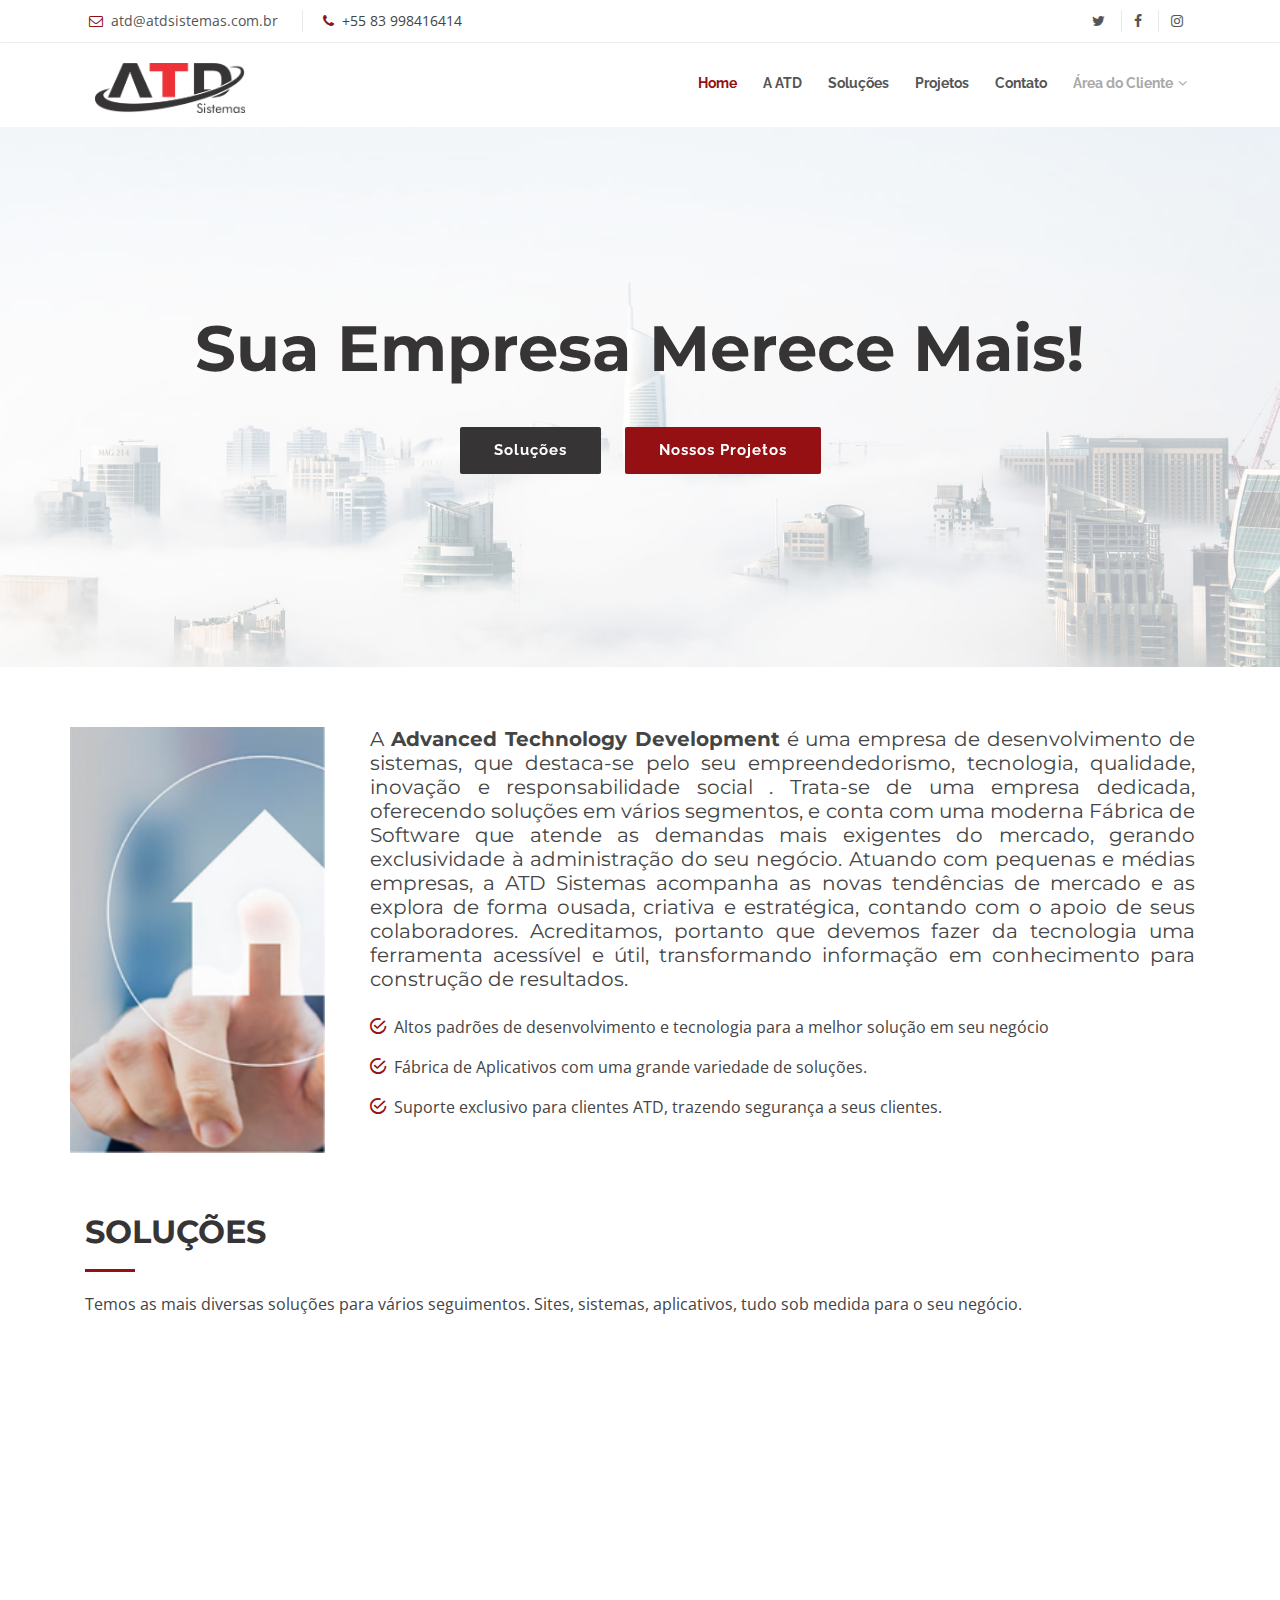
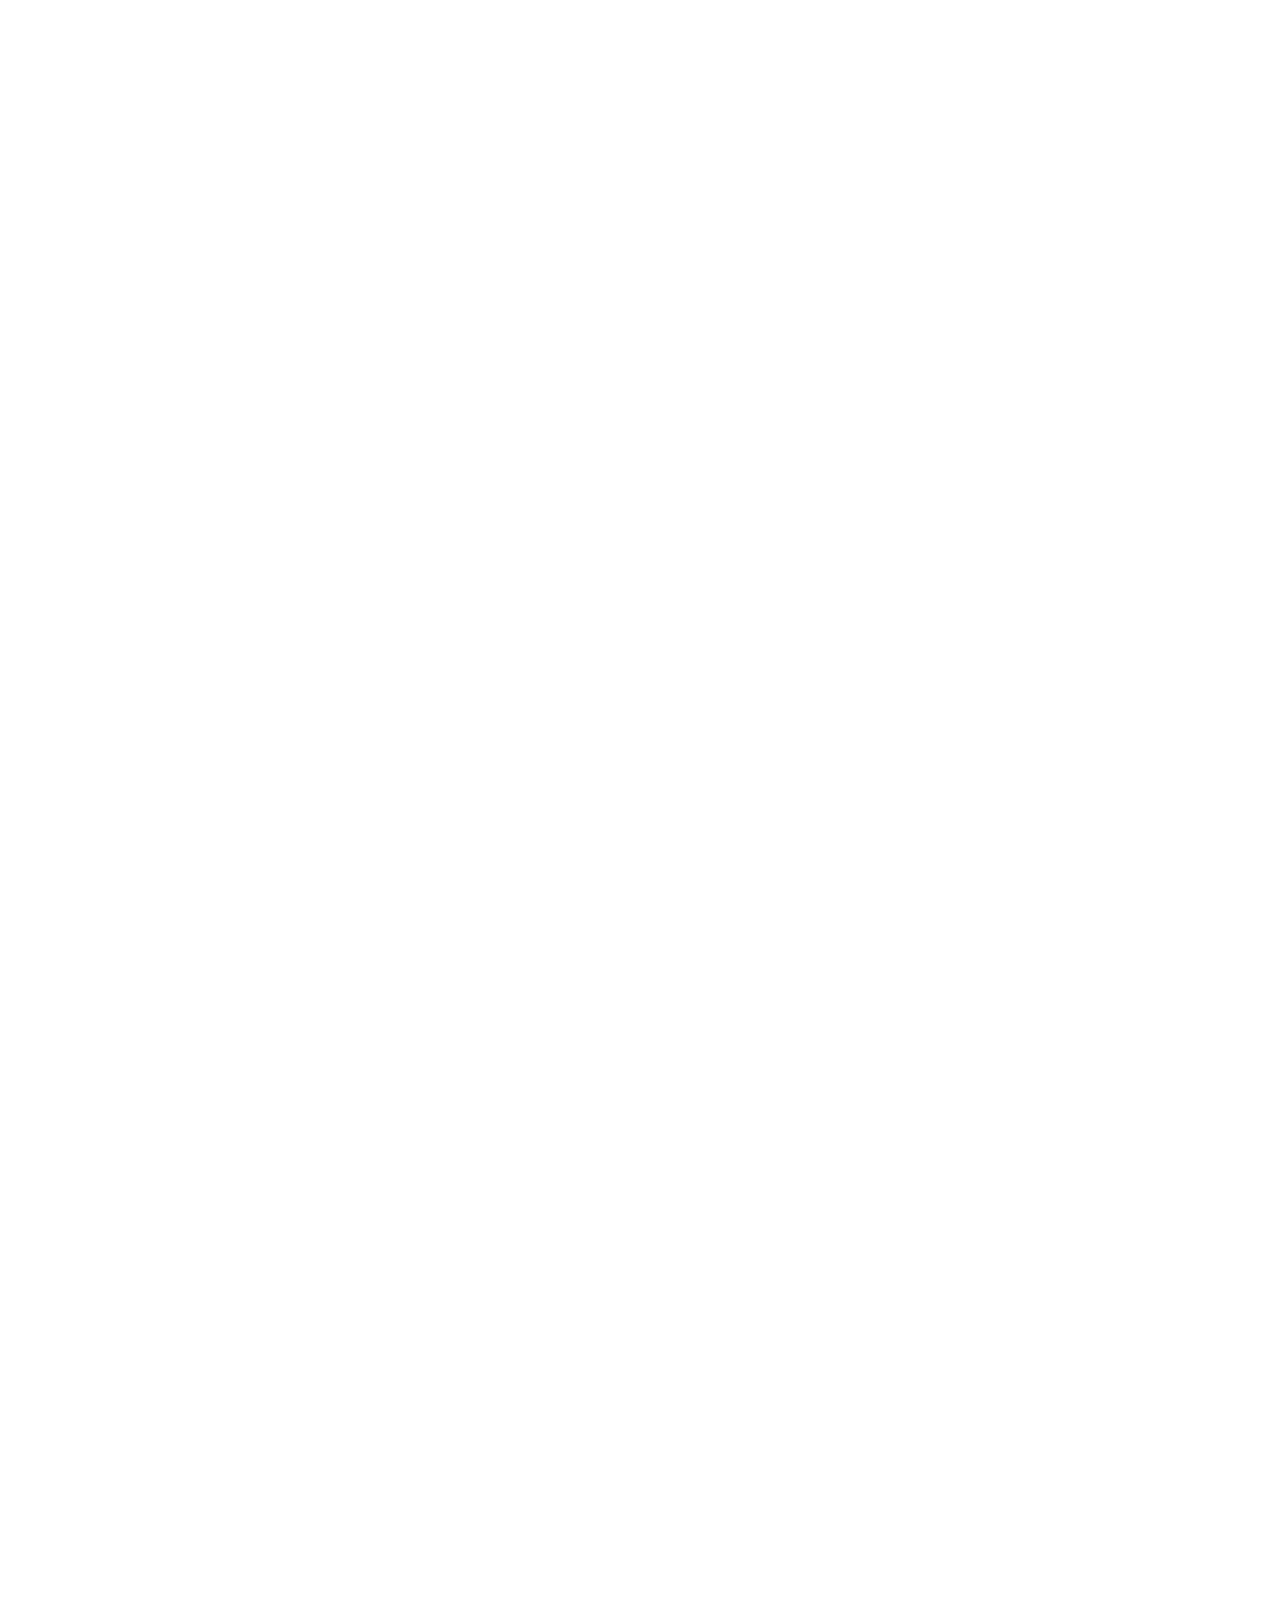
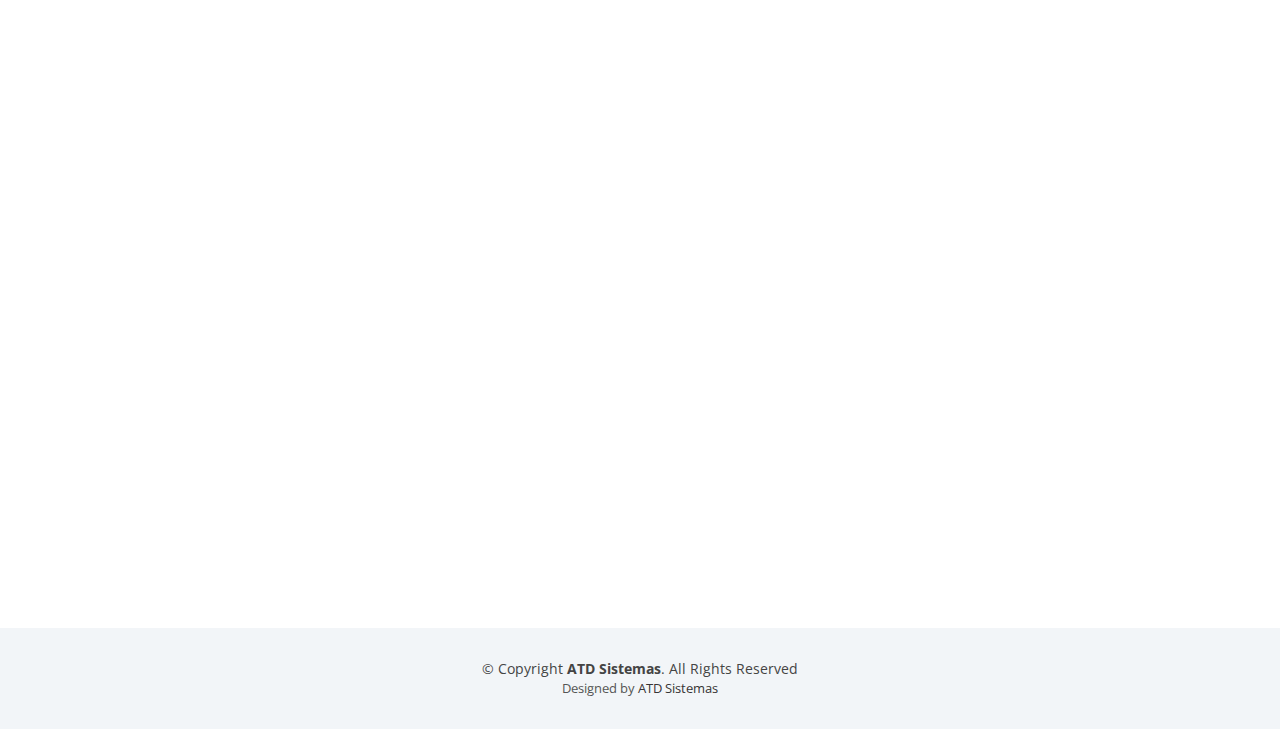
<file: index.html>
<!DOCTYPE html>
<html lang="pt">
<head>
  <meta charset="utf-8">
  <title>ATD Sistemas</title>
  <meta content="width=device-width, initial-scale=1.0" name="viewport">
  <meta content="" name="keywords">
  <meta content="" name="description">

  <!-- Favicons -->
  <link href="img/favicon.png" rel="icon">
  <link href="img/apple-touch-icon.png" rel="apple-touch-icon">

  <!-- Google Fonts -->
  <link href="https://fonts.googleapis.com/css?family=Open+Sans:300,300i,400,400i,700,700i|Raleway:300,400,500,700,800|Montserrat:300,400,700" rel="stylesheet">

  <!-- Bootstrap CSS File -->
  <link href="lib/bootstrap/css/bootstrap.min.css" rel="stylesheet">

  <!-- Libraries CSS Files -->
  <link href="lib/font-awesome/css/font-awesome.min.css" rel="stylesheet">
  <link href="lib/animate/animate.min.css" rel="stylesheet">
  <link href="lib/ionicons/css/ionicons.min.css" rel="stylesheet">
  <link href="lib/owlcarousel/assets/owl.carousel.min.css" rel="stylesheet">
  <link href="lib/magnific-popup/magnific-popup.css" rel="stylesheet">
  <link href="lib/ionicons/css/ionicons.min.css" rel="stylesheet">

  <!-- Main Stylesheet File -->
  <link href="css/style.css" rel="stylesheet">

  <!-- =======================================================
    Theme Name: Reveal
    Theme URL: https://bootstrapmade.com/reveal-bootstrap-corporate-template/
    Author: BootstrapMade.com
    License: https://bootstrapmade.com/license/
  ======================================================= -->
</head>

<body id="body">
<!-- Piwik -->
<script type="text/javascript">
  var _paq = _paq || [];
  _paq.push(['trackPageView']);
  _paq.push(['enableLinkTracking']);
  (function() {
    var u="http://cluster-piwik.locaweb.com.br/";
    _paq.push(['setTrackerUrl', u+'piwik.php']);
    _paq.push(['setSiteId', 25045]);
    var d=document, g=d.createElement('script'), s=d.getElementsByTagName('script')[0];
    g.type='text/javascript'; g.async=true; g.defer=true; g.src=u+'piwik.js'; s.parentNode.insertBefore(g,s);
  })();
</script>
<!-- End Piwik Code -->

  <!--==========================
    Top Bar
  ============================-->
  <section id="topbar" class="d-none d-lg-block">
    <div class="container clearfix">
      <div class="contact-info float-left">
        <i class="fa fa-envelope-o"></i> <a href="mailto:contact@example.com">atd@atdsistemas.com.br</a>
        <i class="fa fa-phone"></i> +55 83 998416414
      </div>
      <div class="social-links float-right">
        <a href="https://www.twitter.com/atdsistemas" target="_blank" class="twitter"><i class="fa fa-twitter"></i></a>
        <a href="https://www.facebook.com/atdsistemas" target="_blank" class="facebook"><i class="fa fa-facebook"></i></a>
        <a href="https://www.instagram.com/atdsistemas" target="_blank" class="instagram"><i class="fa fa-instagram"></i></a>
      </div>
    </div>
  </section>

  <!--==========================
    Header
  ============================-->
  <header id="header">
    <div class="container">

      <div id="logo" class="pull-left">
        <img src="img/atdb.png" height="50px" style="margin-left: 10px">
        <!--<h1 style="display: inline"><a href="#body" class="scrollto"><strong style="font-size: 25px">&nbsp;Sistemas</strong></a></h1>-->
        <!-- Uncomment below if you prefer to use an image logo -->
        <!-- <a href="#body"><img src="img/logo.png" alt="" title="" /></a>-->
      </div>

      <nav id="nav-menu-container">
        <ul class="nav-menu">
          <li class="menu-active"><a href="#body">Home</a></li>
          <li><a href="#about">A ATD</a></li>
          <li><a href="#services">Soluções</a></li>
          <li><a href="#portfolio">Projetos</a></li>
          <li><a href="#contact">Contato</a></li>
          <li class="menu-has-children"><a style="color: darkgray">Área do Cliente</a>
            <ul>
              <li><a href="#">Atendimento/Suporte</a></li>
              <li><a href="#">Área Central</a></li>
              <li style="margin-left: 5px">Acesso do Cliente</li>
              <div class="form" style="margin: 10px">
                <form action="" method="post" role="form" class="contactForm">
                  <div class="form-row">
                    <div class="form-group col-md-12">
                      <input  style="padding: 5px" type="text" name="usuario" class="form-control" id="usuario" placeholder="Usuário" data-rule="minlen:4" data-msg="Email Inválido" />
                      <div class="validation"></div>
                    </div>

                    <div class="form-group col-md-12" style="margin-top: 5px">
                      <input style="padding: 5px" type="password" class="form-control" name="senha" id="senha" placeholder="Senha" data-rule="password" data-msg="Senha Inválida" />
                      <div class="validation"></div>
                    </div>
                  </div>
                  <div class="form-group col-md-12" style="margin-top: 5px;" align="right">
                  <button type="submit" class="btn-projects btn-dark" style="padding-left: 15px; padding-right: 15px; margin-right: 5px">Login</button>
                  </div>
                </form>
              </div>

            </ul>
          </li>
        </ul>
      </nav><!-- #nav-menu-container -->
    </div>
  </header><!-- #header -->

  <!--==========================
    Intro Section
  ============================-->
  <section id="intro">

    <div class="intro-content">
      <h2>Sua Empresa Merece Mais!</h2>
      <div>
        <a href="#services" class="btn-get-started scrollto">Soluções</a>
        <a href="#portfolio" class="btn-projects scrollto">Nossos Projetos</a>
      </div>
    </div>

    <div id="intro-carousel" class="owl-carousel" >
      <div class="item" style="background-image: url('img/intro-carousel/1.jpg');"></div>
      <div class="item" style="background-image: url('img/intro-carousel/2.jpg');"></div>
      <div class="item" style="background-image: url('img/intro-carousel/3.jpg');"></div>
      <div class="item" style="background-image: url('img/intro-carousel/4.jpg');"></div>
      <div class="item" style="background-image: url('img/intro-carousel/5.jpg');"></div>
    </div>

  </section><!-- #intro -->

  <main id="main">

    <!--==========================
      About Section
    ============================-->
    <section id="about" class="wow fadeInUp">
      <div class="container">
        <div class="row">
          <div class="col-lg-3 about-img">
            <img src="img/about-img.png" alt="" width="100%">
          </div>

          <div class="col-lg-9 content">
            <h5  style="text-align: justify">A <strong>Advanced Technology Development</strong> é uma empresa de desenvolvimento de sistemas, que destaca-se pelo seu empreendedorismo, tecnologia, qualidade, inovação e responsabilidade social . Trata-se de uma empresa dedicada, oferecendo soluções em vários segmentos, e conta com uma moderna Fábrica de Software que atende as demandas mais exigentes do mercado, gerando exclusividade à administração do seu negócio. Atuando com pequenas e médias empresas, a ATD Sistemas acompanha as novas tendências de mercado e as explora de forma ousada, criativa e estratégica, contando com o apoio de seus colaboradores. Acreditamos, portanto que devemos fazer da tecnologia uma ferramenta acessível e útil, transformando informação em conhecimento para construção de resultados.</h5>

            <ul>
              <li><i class="ion-android-checkmark-circle"></i> Altos padrões de desenvolvimento e tecnologia para a melhor solução em seu negócio</li>
              <li><i class="ion-android-checkmark-circle"></i> Fábrica de Aplicativos com uma grande variedade de soluções.</li>
              <li><i class="ion-android-checkmark-circle"></i> Suporte exclusivo para clientes ATD, trazendo segurança a seus clientes.</li>
            </ul>

          </div>
        </div>

      </div>
    </section><!-- #about -->

    <!--==========================
      Services Section
    ============================-->
    <section id="services">
      <div class="container">
        <div class="section-header">
          <h2>Soluções</h2>
          <p>Temos as mais diversas soluções para vários seguimentos. Sites, sistemas, aplicativos, tudo sob medida para o seu negócio.</p>
        </div>

        <div class="row">

          <div class="col-lg-6">
            <div class="box wow fadeInLeft">
              <div class="icon">
                <!--<i class="fa fa-bar-chart">-->
                <img src="img/services/site.png" height="120px" style="margin-right: 30px">

                </i></div>
              <h4 class="title"><a href="">Sites</a></h4>
              <p class="description">Desenvolvimento de Sites Institucionais, Blogs, Comunitários, Portfólios, Educacionais entre vários outros.</p>
            </div>
          </div>

          <div class="col-lg-6">
            <div class="box wow fadeInRight">
              <div class="icon">
                <img src="img/services/sistemas.png" height="120px" style="margin-right: 30px">
              </div>
              <h4 class="title"><a href="">Sistemas</a></h4>
              <p class="description">Soluções inovadoras em vários seguimentos como Clínicas e Consultórios, Restaurantes, Bares e Lanchonetes, Varejo, Auto Peças, Salão de Beleza, entre tantos outras áreas!</p>
            </div>
          </div>

          <div class="col-lg-6">
            <div class="box wow fadeInLeft" data-wow-delay="0.2s">
              <div class="icon">
                <img src="img/services/apk.png" height="120px" style="margin-right: 30px">
              </div>
              <h4 class="title"><a href="">Aplicativos</a></h4>
              <p class="description">Mobilidade e praticidade, desenvolvendo aplicativos Android e iOS, trazendo soluções para diversos seguimentos, adequo ao Cliente</p>
            </div>
          </div>

          <div class="col-lg-6">
            <div class="box wow fadeInRight" data-wow-delay="0.2s">
              <div class="icon">
                <img src="img/services/radio.png" height="120px" style="margin-right: 30px">
              </div>
              <h4 class="title"><a href="">Web Rádios</a></h4>
              <p class="description">Implantação de WebRádio de sua cidade, ou mesmo SUA WebRádio, com sistema simplificado, e acessível ao cliente.</p>
            </div>
          </div>

        </div>

      </div>
    </section><!-- #services -->

    <!--==========================
      Clients Section
    ============================-->
    <section id="clients" class="wow fadeInUp">
      <div class="container">
        <div class="section-header">
          <h2>Clientes</h2>
          <p>Conheça alguns dos clientes que confiam e utilizam nossas soluções</p>
        </div>

        <div class="owl-carousel clients-carousel">
          <img src="img/clients/client-1.png" alt="">
          <img src="img/clients/client-2.png" alt="">
          <img src="img/clients/client-3.png" alt="">
          <img src="img/clients/client-4.png" alt="">
          <img src="img/clients/client-5.png" alt="">
          <img src="img/clients/client-6.png" alt="">
          <img src="img/clients/client-7.png" alt="">
          <img src="img/clients/client-8.png" alt="">
        </div>

      </div>
    </section><!-- #clients -->

    <!--==========================
      Our Portfolio Section
    ============================-->
    <section id="portfolio" class="wow fadeInUp">
      <div class="container">
        <div class="section-header">
          <h2>Alguns de Nossos Projetos</h2>
        </div>
      </div>

      <div class="container-fluid">
        <div class="row no-gutters">

          <div class="col-lg-3 col-md-4">
            <div class="portfolio-item wow fadeInUp">
              <a href="img/portfolio/1.jpg" class="portfolio-popup">
                <img src="img/portfolio/1.jpg" alt="">
              </a>
            </div>
          </div>

          <div class="col-lg-3 col-md-4">
            <div class="portfolio-item wow fadeInUp">
              <a href="img/portfolio/2.jpg" class="portfolio-popup">
                <img src="img/portfolio/2.jpg" alt="" height="100%">
              </a>
            </div>
          </div>

          <div class="col-lg-3 col-md-4">
            <div class="portfolio-item wow fadeInUp">
              <a href="img/portfolio/3.jpg" class="portfolio-popup">
                <img src="img/portfolio/3.jpg" alt="" height="100%">
              </a>
            </div>
          </div>

          <div class="col-lg-3 col-md-4">
            <div class="portfolio-item wow fadeInUp">
              <a href="img/portfolio/4.jpg" class="portfolio-popup">
                <img src="img/portfolio/4.jpg" alt="">
              </a>
            </div>
          </div>

          <div class="col-lg-3 col-md-4">
            <div class="portfolio-item wow fadeInUp">
              <a href="img/portfolio/5.jpg" class="portfolio-popup">
                <img src="img/portfolio/5.jpg" alt="">
              </a>
            </div>
          </div>

          <div class="col-lg-3 col-md-4">
            <div class="portfolio-item wow fadeInUp">
              <a href="img/portfolio/6.jpg" class="portfolio-popup">
                <img src="img/portfolio/6.jpg" alt="">
              </a>
            </div>
          </div>

          <div class="col-lg-3 col-md-4">
            <div class="portfolio-item wow fadeInUp">
              <a href="img/portfolio/7.jpg" class="portfolio-popup">
                <img src="img/portfolio/7.jpg" alt="">
              </a>
            </div>
          </div>

          <div class="col-lg-3 col-md-4">
            <div class="portfolio-item wow fadeInUp">
              <a href="img/portfolio/8.jpg" class="portfolio-popup">
                <img src="img/portfolio/8.jpg" alt="">
              </a>
            </div>
          </div>

        </div>

      </div>
    </section><!-- #portfolio -->

    <!--==========================
      Testimonials Section
    ============================-->
    <!--<section id="testimonials" class="wow fadeInUp">-->
      <!--<div class="container">-->
        <!--<div class="section-header">-->
          <!--<h2>Depoimentos</h2>-->
          <!--<p>Sed tamen tempor magna labore dolore dolor sint tempor duis magna elit veniam aliqua esse amet veniam enim export quid quid veniam aliqua eram noster malis nulla duis fugiat culpa esse aute nulla ipsum velit export irure minim illum fore</p>-->
        <!--</div>-->
        <!--<div class="owl-carousel testimonials-carousel">-->

            <!--<div class="testimonial-item">-->
              <!--<p>-->
                <!--<img src="img/quote-sign-left.png" class="quote-sign-left" alt="">-->
                <!--Proin iaculis purus consequat sem cure digni ssim donec porttitora entum suscipit rhoncus. Accusantium quam, ultricies eget id, aliquam eget nibh et. Maecen aliquam, risus at semper.-->
                <!--<img src="img/quote-sign-right.png" class="quote-sign-right" alt="">-->
              <!--</p>-->
              <!--<img src="img/testimonial-1.jpg" class="testimonial-img" alt="">-->
              <!--<h3>Saul Goodman</h3>-->
              <!--<h4>Ceo &amp; Founder</h4>-->
            <!--</div>-->

            <!--<div class="testimonial-item">-->
              <!--<p>-->
                <!--<img src="img/quote-sign-left.png" class="quote-sign-left" alt="">-->
                <!--Export tempor illum tamen malis malis eram quae irure esse labore quem cillum quid cillum eram malis quorum velit fore eram velit sunt aliqua noster fugiat irure amet legam anim culpa.-->
                <!--<img src="img/quote-sign-right.png" class="quote-sign-right" alt="">-->
              <!--</p>-->
              <!--<img src="img/testimonial-2.jpg" class="testimonial-img" alt="">-->
              <!--<h3>Sara Wilsson</h3>-->
              <!--<h4>Designer</h4>-->
            <!--</div>-->

            <!--<div class="testimonial-item">-->
              <!--<p>-->
                <!--<img src="img/quote-sign-left.png" class="quote-sign-left" alt="">-->
                <!--Enim nisi quem export duis labore cillum quae magna enim sint quorum nulla quem veniam duis minim tempor labore quem eram duis noster aute amet eram fore quis sint minim.-->
                <!--<img src="img/quote-sign-right.png" class="quote-sign-right" alt="">-->
              <!--</p>-->
              <!--<img src="img/testimonial-3.jpg" class="testimonial-img" alt="">-->
              <!--<h3>Jena Karlis</h3>-->
              <!--<h4>Store Owner</h4>-->
            <!--</div>-->

            <!--<div class="testimonial-item">-->
              <!--<p>-->
                <!--<img src="img/quote-sign-left.png" class="quote-sign-left" alt="">-->
                <!--Fugiat enim eram quae cillum dolore dolor amet nulla culpa multos export minim fugiat minim velit minim dolor enim duis veniam ipsum anim magna sunt elit fore quem dolore labore illum veniam.-->
                <!--<img src="img/quote-sign-right.png" class="quote-sign-right" alt="">-->
              <!--</p>-->
              <!--<img src="img/testimonial-4.jpg" class="testimonial-img" alt="">-->
              <!--<h3>Matt Brandon</h3>-->
              <!--<h4>Freelancer</h4>-->
            <!--</div>-->

            <!--<div class="testimonial-item">-->
              <!--<p>-->
                <!--<img src="img/quote-sign-left.png" class="quote-sign-left" alt="">-->
                <!--Quis quorum aliqua sint quem legam fore sunt eram irure aliqua veniam tempor noster veniam enim culpa labore duis sunt culpa nulla illum cillum fugiat legam esse veniam culpa fore nisi cillum quid.-->
                <!--<img src="img/quote-sign-right.png" class="quote-sign-right" alt="">-->
              <!--</p>-->
              <!--<img src="img/testimonial-5.jpg" class="testimonial-img" alt="">-->
              <!--<h3>John Larson</h3>-->
              <!--<h4>Entrepreneur</h4>-->
            <!--</div>-->

        <!--</div>-->

      <!--</div>-->
    <!--</section>&lt;!&ndash; #testimonials &ndash;&gt;-->

    <!--==========================
      Call To Action Section
    ============================-->
    <section id="call-to-action" class="wow fadeInUp">
      <div class="container">
        <div class="row">
          <div class="col-lg-9 text-center text-lg-left">
            <h3 class="cta-title">Conheça Mais</h3>
            <p class="cta-text"> Conheça nosso portfolio completo com todas as soluções desenvolvidas, projetos em andamento e parcerias.</p>
          </div>
          <div class="col-lg-3 cta-btn-container text-center">
            <a class="cta-btn align-middle" href="#">Quero Conhecer</a>
          </div>
        </div>

      </div>
    </section><!-- #call-to-action -->

    <!--==========================
      Our Team Section
    ============================-->
    <!--<section id="team" class="wow fadeInUp">-->
      <!--<div class="container">-->
        <!--<div class="section-header">-->
          <!--<h2>Our Team</h2>-->
        <!--</div>-->
        <!--<div class="row">-->
          <!--<div class="col-lg-3 col-md-6">-->
            <!--<div class="member">-->
              <!--<div class="pic"><img src="img/team-1.jpg" alt=""></div>-->
              <!--<div class="details">-->
                <!--<h4>Walter White</h4>-->
                <!--<span>Chief Executive Officer</span>-->
                <!--<div class="social">-->
                  <!--<a href=""><i class="fa fa-twitter"></i></a>-->
                  <!--<a href=""><i class="fa fa-facebook"></i></a>-->
                  <!--<a href=""><i class="fa fa-google-plus"></i></a>-->
                  <!--<a href=""><i class="fa fa-linkedin"></i></a>-->
                <!--</div>-->
              <!--</div>-->
            <!--</div>-->
          <!--</div>-->

          <!--<div class="col-lg-3 col-md-6">-->
            <!--<div class="member">-->
              <!--<div class="pic"><img src="img/team-2.jpg" alt=""></div>-->
              <!--<div class="details">-->
                <!--<h4>Sarah Jhinson</h4>-->
                <!--<span>Product Manager</span>-->
                <!--<div class="social">-->
                  <!--<a href=""><i class="fa fa-twitter"></i></a>-->
                  <!--<a href=""><i class="fa fa-facebook"></i></a>-->
                  <!--<a href=""><i class="fa fa-google-plus"></i></a>-->
                  <!--<a href=""><i class="fa fa-linkedin"></i></a>-->
                <!--</div>-->
              <!--</div>-->
            <!--</div>-->
          <!--</div>-->

          <!--<div class="col-lg-3 col-md-6">-->
            <!--<div class="member">-->
              <!--<div class="pic"><img src="img/team-3.jpg" alt=""></div>-->
              <!--<div class="details">-->
                <!--<h4>William Anderson</h4>-->
                <!--<span>CTO</span>-->
                <!--<div class="social">-->
                  <!--<a href=""><i class="fa fa-twitter"></i></a>-->
                  <!--<a href=""><i class="fa fa-facebook"></i></a>-->
                  <!--<a href=""><i class="fa fa-google-plus"></i></a>-->
                  <!--<a href=""><i class="fa fa-linkedin"></i></a>-->
                <!--</div>-->
              <!--</div>-->
            <!--</div>-->
          <!--</div>-->

          <!--<div class="col-lg-3 col-md-6">-->
            <!--<div class="member">-->
              <!--<div class="pic"><img src="img/team-4.jpg" alt=""></div>-->
              <!--<div class="details">-->
                <!--<h4>Amanda Jepson</h4>-->
                <!--<span>Accountant</span>-->
                <!--<div class="social">-->
                  <!--<a href=""><i class="fa fa-twitter"></i></a>-->
                  <!--<a href=""><i class="fa fa-facebook"></i></a>-->
                  <!--<a href=""><i class="fa fa-google-plus"></i></a>-->
                  <!--<a href=""><i class="fa fa-linkedin"></i></a>-->
                <!--</div>-->
              <!--</div>-->
            <!--</div>-->
          <!--</div>-->
        <!--</div>-->

      <!--</div>-->
    <!--</section>&lt;!&ndash; #team &ndash;&gt;-->

    <!--==========================
      Contact Section
    ============================-->
    <section id="contact" class="wow fadeInUp">
      <div class="container">
        <div class="section-header">
          <h2>Entre em Contato</h2>
          <p>Solicite um orçamento, tire todas suas dúvidas e venha garantir o sucesso de seu negócio com as melhores soluções!</p>
        </div>

        <div class="row contact-info">

          <div class="col-md-4">
            <div class="contact-address">
              <i class="ion-ios-location-outline"></i>
              <h3>Endereço</h3>
              <address>Rua Hermes Maia, Princesa Isabel, PB, 58755000, BR</address>
            </div>
          </div>

          <div class="col-md-4">
            <div class="contact-phone">
              <i class="ion-ios-telephone-outline"></i>
              <h3>Telefone</h3>
              <p><a href="tel:+155895548855">+55 83 998416414</a></p>
            </div>
          </div>

          <div class="col-md-4">
            <div class="contact-email">
              <i class="ion-ios-email-outline"></i>
              <h3>Email</h3>
              <p><a href="mailto:info@example.com">contato@atdsistemas.com.br</a></p>
            </div>
          </div>

        </div>
      </div>

      <div class="container mb-4">
        <iframe src="https://www.google.com/maps/embed?pb=!1m18!1m12!1m3!1d6344.986899415755!2d-37.99613852535582!3d-7.7405382056573035!2m3!1f0!2f0!3f0!3m2!1i1024!2i768!4f13.1!3m3!1m2!1s0x7a6f894227696fd%3A0x847d31d7599c0492!2sR.+Hermes+Maia%2C+Princesa+Isabel+-+PB%2C+58755-000!5e0!3m2!1sen!2sbr!4v1544834461331" width="100%" height="380" frameborder="0" style="border:0" allowfullscreen></iframe>
      </div>
    </section><!-- #contact -->

  </main>

  <!--==========================
    Footer
  ============================-->
  <footer id="footer">
    <div class="container">
      <div class="copyright">
        &copy; Copyright <strong>ATD Sistemas</strong>. All Rights Reserved
      </div>
      <div class="credits">
        <!--
          All the links in the footer should remain intact.
          You can delete the links only if you purchased the pro version.
          Licensing information: https://bootstrapmade.com/license/
          Purchase the pro version with working PHP/AJAX contact form: https://bootstrapmade.com/buy/?theme=Reveal
        -->
        Designed by <a href="https://bootstrapmade.com/">ATD Sistemas</a>
      </div>
    </div>
  </footer><!-- #footer -->

  <a href="#" class="back-to-top"><i class="fa fa-chevron-up"></i></a>

  <!-- JavaScript Libraries -->
  <script src="lib/jquery/jquery.min.js"></script>
  <script src="lib/jquery/jquery-migrate.min.js"></script>
  <script src="lib/bootstrap/js/bootstrap.bundle.min.js"></script>
  <script src="lib/easing/easing.min.js"></script>
  <script src="lib/superfish/hoverIntent.js"></script>
  <script src="lib/superfish/superfish.min.js"></script>
  <script src="lib/wow/wow.min.js"></script>
  <script src="lib/owlcarousel/owl.carousel.min.js"></script>
  <script src="lib/magnific-popup/magnific-popup.min.js"></script>
  <script src="lib/sticky/sticky.js"></script>

  <!-- Template Main Javascript File -->
  <script src="js/main.js"></script>
  <script>
        function valida(i){
            if(!i.nome.value){
                return false;
            }else if(!i.email.value){
                return false;
            }else if(!i.telefone.value){
                return false;
            }else if(!i.mensagem.value){
                return false;
            }else{
                document.getElementById('btnsend').innerText="Aguarde...";
                document.getElementById('btnsend').disabled = true;
                return true;
            }

    }
  </script>

</body>
</html>
</file>
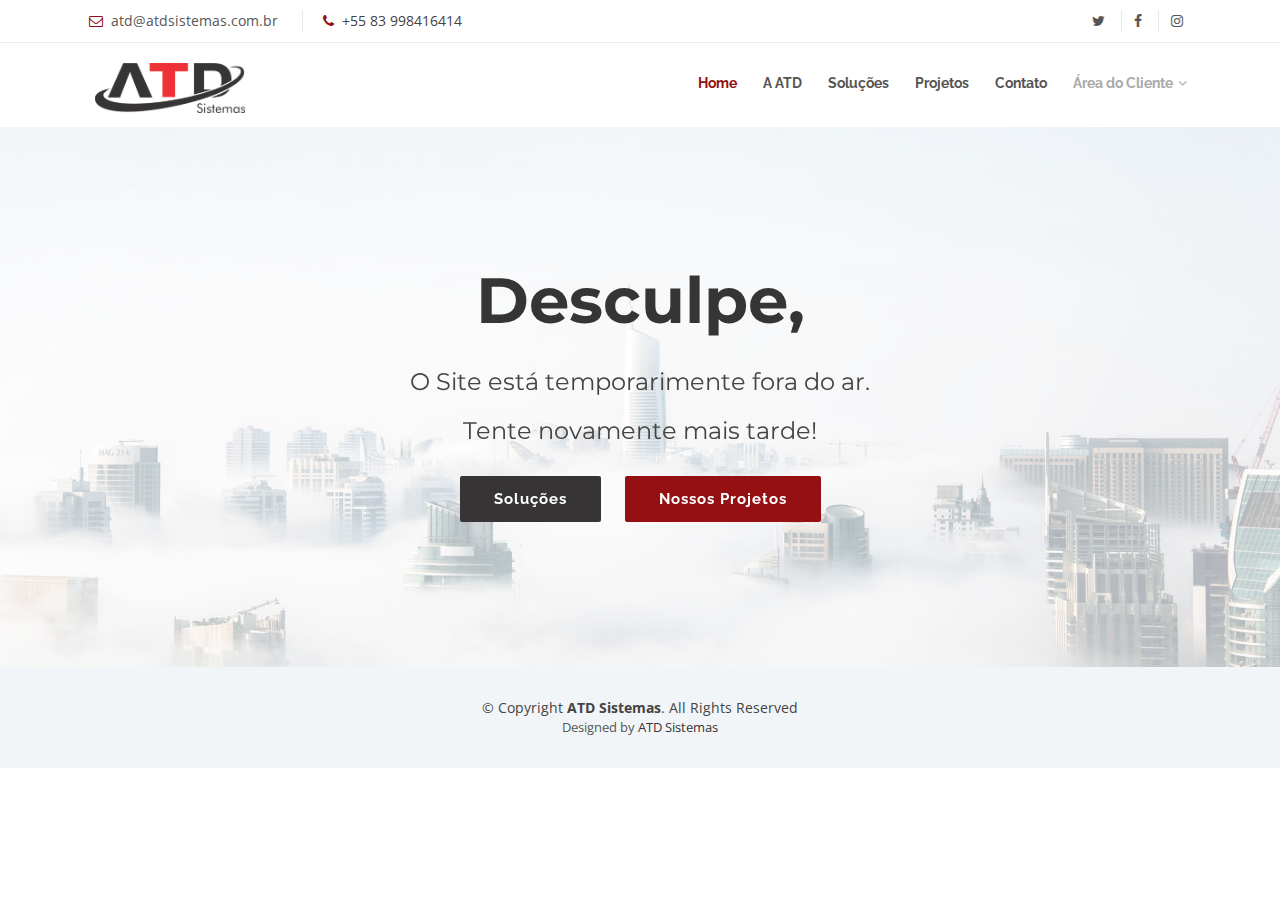
<file: liscensing/index.html>
<!DOCTYPE html>
<html lang="pt">
<head>
    <meta charset="utf-8">
    <title>ATD Sistemas</title>
    <meta content="width=device-width, initial-scale=1.0" name="viewport">
    <meta content="" name="keywords">
    <meta content="" name="description">

    <!-- Favicons -->
    <link href="../img/favicon.png" rel="icon">
    <link href="../img/apple-touch-icon.png" rel="apple-touch-icon">

    <!-- Google Fonts -->
    <link href="https://fonts.googleapis.com/css?family=Open+Sans:300,300i,400,400i,700,700i|Raleway:300,400,500,700,800|Montserrat:300,400,700" rel="stylesheet">

    <!-- Bootstrap CSS File -->
    <link href="../lib/bootstrap/css/bootstrap.min.css" rel="stylesheet">

    <!-- Libraries CSS Files -->
    <link href="../lib/font-awesome/css/font-awesome.min.css" rel="stylesheet">
    <link href="../lib/animate/animate.min.css" rel="stylesheet">
    <link href="../lib/ionicons/css/ionicons.min.css" rel="stylesheet">
    <link href="../lib/owlcarousel/assets/owl.carousel.min.css" rel="stylesheet">
    <link href="../lib/magnific-popup/magnific-popup.css" rel="stylesheet">
    <link href="../lib/ionicons/css/ionicons.min.css" rel="stylesheet">

    <!-- Main Stylesheet File -->
    <link href="../css/style.css" rel="stylesheet">

    <!-- =======================================================
      Theme Name: Reveal
      Theme URL: https://bootstrapmade.com/reveal-bootstrap-corporate-template/
      Author: BootstrapMade.com
      License: https://bootstrapmade.com/license/
    ======================================================= -->
</head>

<body id="body">

<!--==========================
  Top Bar
============================-->
<section id="topbar" class="d-none d-lg-block">
    <div class="container clearfix">
        <div class="contact-info float-left">
            <i class="fa fa-envelope-o"></i> <a href="mailto:contact@example.com">atd@atdsistemas.com.br</a>
            <i class="fa fa-phone"></i> +55 83 998416414
        </div>
        <div class="social-links float-right">
            <a href="https://www.twitter.com/atdsistemas" target="_blank" class="twitter"><i class="fa fa-twitter"></i></a>
            <a href="https://www.facebook.com/atdsistemas" target="_blank" class="facebook"><i class="fa fa-facebook"></i></a>
            <a href="https://www.instagram.com/atdsistemas" target="_blank" class="instagram"><i class="fa fa-instagram"></i></a>
        </div>
    </div>
</section>

<!--==========================
  Header
============================-->
<header id="header">
    <div class="container">

        <div id="logo" class="pull-left">
            <img src="../img/atdb.png" height="50px" style="margin-left: 10px">
            <!--<h1 style="display: inline"><a href="#body" class="scrollto"><strong style="font-size: 25px">&nbsp;Sistemas</strong></a></h1>-->
            <!-- Uncomment below if you prefer to use an image logo -->
            <!-- <a href="#body"><img src="img/logo.png" alt="" title="" /></a>-->
        </div>

        <nav id="nav-menu-container">
            <ul class="nav-menu">
                <li class="menu-active"><a href="./#body">Home</a></li>
                <li><a href="../#about">A ATD</a></li>
                <li><a href="../#services">Soluções</a></li>
                <li><a href="../#portfolio">Projetos</a></li>
                <li><a href="../#contact">Contato</a></li>
                <li class="menu-has-children"><a style="color: darkgray">Área do Cliente</a>
                    <ul>
                        <li><a href="#">Atendimento/Suporte</a></li>
                        <li><a href="#">Área Central</a></li>
                        <li style="margin-left: 5px">Acesso do Cliente</li>
                        <div class="form" style="margin: 10px">
                            <form action="" method="post" role="form" class="contactForm">
                                <div class="form-row">
                                    <div class="form-group col-md-12">
                                        <input  style="padding: 5px" type="text" name="usuario" class="form-control" id="usuario" placeholder="Usuário" data-rule="minlen:4" data-msg="Email Inválido" />
                                        <div class="validation"></div>
                                    </div>

                                    <div class="form-group col-md-12" style="margin-top: 5px">
                                        <input style="padding: 5px" type="password" class="form-control" name="senha" id="senha" placeholder="Senha" data-rule="password" data-msg="Senha Inválida" />
                                        <div class="validation"></div>
                                    </div>
                                </div>
                                <div class="form-group col-md-12" style="margin-top: 5px;" align="right">
                                    <button type="submit" class="btn-projects btn-dark" style="padding-left: 15px; padding-right: 15px; margin-right: 5px">Login</button>
                                </div>
                            </form>
                        </div>

                    </ul>
                </li>
            </ul>
        </nav><!-- #nav-menu-container -->
    </div>
</header><!-- #header -->

<!--==========================
  Intro Section
============================-->
<section id="intro">

    <div class="intro-content">
        <h2>Desculpe,</h2>
        <h4>O Site está temporarimente  fora do ar.</h4>
        <h4>Tente novamente mais tarde!</h4>
        <div>
            <a href="../#services" class="btn-get-started scrollto">Soluções</a>
            <a href="../#portfolio" class="btn-projects scrollto">Nossos Projetos</a>
        </div>
    </div>

    <div id="intro-carousel" class="owl-carousel" >
        <div class="item" style="background-image: url('../img/intro-carousel/1.jpg');"></div>
        <div class="item" style="background-image: url('../img/intro-carousel/2.jpg');"></div>
        <div class="item" style="background-image: url('../img/intro-carousel/3.jpg');"></div>
        <div class="item" style="background-image: url('../img/intro-carousel/4.jpg');"></div>
        <div class="item" style="background-image: url('../img/intro-carousel/5.jpg');"></div>
    </div>

</section><!-- #intro -->

<!--==========================
  Footer
============================-->
<footer id="footer">
    <div class="container">
        <div class="copyright">
            &copy; Copyright <strong>ATD Sistemas</strong>. All Rights Reserved
        </div>
        <div class="credits">
            <!--
              All the links in the footer should remain intact.
              You can delete the links only if you purchased the pro version.
              Licensing information: https://bootstrapmade.com/license/
              Purchase the pro version with working PHP/AJAX contact form: https://bootstrapmade.com/buy/?theme=Reveal
            -->
            Designed by <a href="https://bootstrapmade.com/">ATD Sistemas</a>
        </div>
    </div>
</footer><!-- #footer -->

<a href="#" class="back-to-top"><i class="fa fa-chevron-up"></i></a>

<!-- JavaScript Libraries -->
<script src="../lib/jquery/jquery.min.js"></script>
<script src="../lib/jquery/jquery-migrate.min.js"></script>
<script src="../lib/bootstrap/js/bootstrap.bundle.min.js"></script>
<script src="../lib/easing/easing.min.js"></script>
<script src="../lib/superfish/hoverIntent.js"></script>
<script src="../lib/superfish/superfish.min.js"></script>
<script src="../lib/wow/wow.min.js"></script>
<script src="../lib/owlcarousel/owl.carousel.min.js"></script>
<script src="../lib/magnific-popup/magnific-popup.min.js"></script>
<script src="../lib/sticky/sticky.js"></script>

<!-- Template Main Javascript File -->
<script src="../js/main.js"></script>

</body>
</html>
</file>
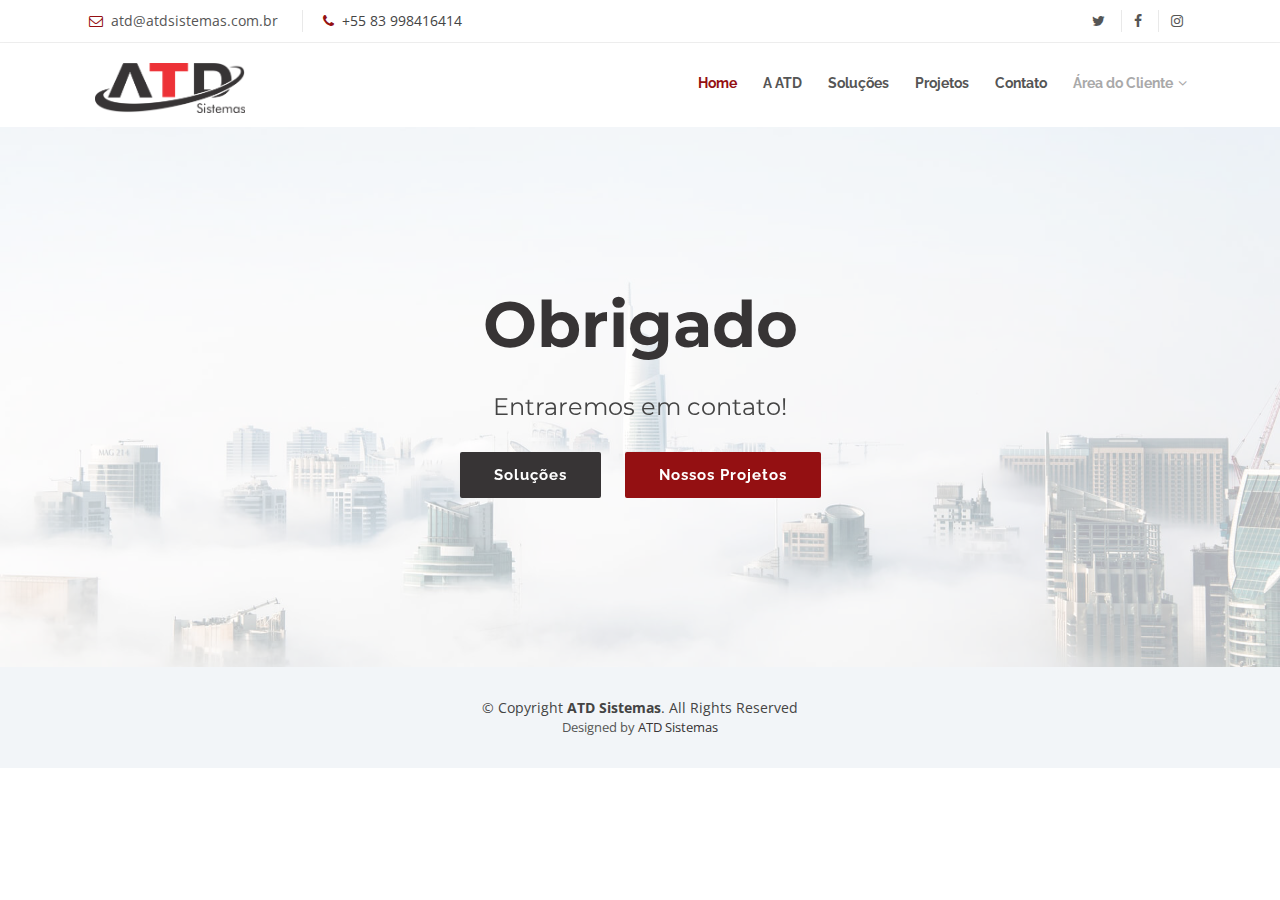
<file: thanks.html>
<!DOCTYPE html>
<html lang="pt">
<head>
    <meta charset="utf-8">
    <title>ATD Sistemas</title>
    <meta content="width=device-width, initial-scale=1.0" name="viewport">
    <meta content="" name="keywords">
    <meta content="" name="description">

    <!-- Favicons -->
    <link href="img/favicon.png" rel="icon">
    <link href="img/apple-touch-icon.png" rel="apple-touch-icon">

    <!-- Google Fonts -->
    <link href="https://fonts.googleapis.com/css?family=Open+Sans:300,300i,400,400i,700,700i|Raleway:300,400,500,700,800|Montserrat:300,400,700" rel="stylesheet">

    <!-- Bootstrap CSS File -->
    <link href="lib/bootstrap/css/bootstrap.min.css" rel="stylesheet">

    <!-- Libraries CSS Files -->
    <link href="lib/font-awesome/css/font-awesome.min.css" rel="stylesheet">
    <link href="lib/animate/animate.min.css" rel="stylesheet">
    <link href="lib/ionicons/css/ionicons.min.css" rel="stylesheet">
    <link href="lib/owlcarousel/assets/owl.carousel.min.css" rel="stylesheet">
    <link href="lib/magnific-popup/magnific-popup.css" rel="stylesheet">
    <link href="lib/ionicons/css/ionicons.min.css" rel="stylesheet">

    <!-- Main Stylesheet File -->
    <link href="css/style.css" rel="stylesheet">

    <!-- =======================================================
      Theme Name: Reveal
      Theme URL: https://bootstrapmade.com/reveal-bootstrap-corporate-template/
      Author: BootstrapMade.com
      License: https://bootstrapmade.com/license/
    ======================================================= -->
</head>

<body id="body">

<!--==========================
  Top Bar
============================-->
<section id="topbar" class="d-none d-lg-block">
    <div class="container clearfix">
        <div class="contact-info float-left">
            <i class="fa fa-envelope-o"></i> <a href="mailto:contact@example.com">atd@atdsistemas.com.br</a>
            <i class="fa fa-phone"></i> +55 83 998416414
        </div>
        <div class="social-links float-right">
            <a href="https://www.twitter.com/atdsistemas" target="_blank" class="twitter"><i class="fa fa-twitter"></i></a>
            <a href="https://www.facebook.com/atdsistemas" target="_blank" class="facebook"><i class="fa fa-facebook"></i></a>
            <a href="https://www.instagram.com/atdsistemas" target="_blank" class="instagram"><i class="fa fa-instagram"></i></a>
        </div>
    </div>
</section>

<!--==========================
  Header
============================-->
<header id="header">
    <div class="container">

        <div id="logo" class="pull-left">
            <img src="img/atdb.png" height="50px" style="margin-left: 10px">
            <!--<h1 style="display: inline"><a href="#body" class="scrollto"><strong style="font-size: 25px">&nbsp;Sistemas</strong></a></h1>-->
            <!-- Uncomment below if you prefer to use an image logo -->
            <!-- <a href="#body"><img src="img/logo.png" alt="" title="" /></a>-->
        </div>

        <nav id="nav-menu-container">
            <ul class="nav-menu">
                <li class="menu-active"><a href="./#body">Home</a></li>
                <li><a href="./#about">A ATD</a></li>
                <li><a href="./#services">Soluções</a></li>
                <li><a href="./#portfolio">Projetos</a></li>
                <li><a href="./#contact">Contato</a></li>
                <li class="menu-has-children"><a style="color: darkgray">Área do Cliente</a>
                    <ul>
                        <li><a href="#">Atendimento/Suporte</a></li>
                        <li><a href="#">Área Central</a></li>
                        <li style="margin-left: 5px">Acesso do Cliente</li>
                        <div class="form" style="margin: 10px">
                            <form action="" method="post" role="form" class="contactForm">
                                <div class="form-row">
                                    <div class="form-group col-md-12">
                                        <input  style="padding: 5px" type="text" name="usuario" class="form-control" id="usuario" placeholder="Usuário" data-rule="minlen:4" data-msg="Email Inválido" />
                                        <div class="validation"></div>
                                    </div>

                                    <div class="form-group col-md-12" style="margin-top: 5px">
                                        <input style="padding: 5px" type="password" class="form-control" name="senha" id="senha" placeholder="Senha" data-rule="password" data-msg="Senha Inválida" />
                                        <div class="validation"></div>
                                    </div>
                                </div>
                                <div class="form-group col-md-12" style="margin-top: 5px;" align="right">
                                    <button type="submit" class="btn-projects btn-dark" style="padding-left: 15px; padding-right: 15px; margin-right: 5px">Login</button>
                                </div>
                            </form>
                        </div>

                    </ul>
                </li>
            </ul>
        </nav><!-- #nav-menu-container -->
    </div>
</header><!-- #header -->

<!--==========================
  Intro Section
============================-->
<section id="intro">

    <div class="intro-content">
        <h2>Obrigado</h2>
        <h4>Entraremos em contato!</h4>
        <div>
            <a href="./#services" class="btn-get-started scrollto">Soluções</a>
            <a href="./#portfolio" class="btn-projects scrollto">Nossos Projetos</a>
        </div>
    </div>

    <div id="intro-carousel" class="owl-carousel" >
        <div class="item" style="background-image: url('img/intro-carousel/1.jpg');"></div>
        <div class="item" style="background-image: url('img/intro-carousel/2.jpg');"></div>
        <div class="item" style="background-image: url('img/intro-carousel/3.jpg');"></div>
        <div class="item" style="background-image: url('img/intro-carousel/4.jpg');"></div>
        <div class="item" style="background-image: url('img/intro-carousel/5.jpg');"></div>
    </div>

</section><!-- #intro -->

<!--==========================
  Footer
============================-->
<footer id="footer">
    <div class="container">
        <div class="copyright">
            &copy; Copyright <strong>ATD Sistemas</strong>. All Rights Reserved
        </div>
        <div class="credits">
            <!--
              All the links in the footer should remain intact.
              You can delete the links only if you purchased the pro version.
              Licensing information: https://bootstrapmade.com/license/
              Purchase the pro version with working PHP/AJAX contact form: https://bootstrapmade.com/buy/?theme=Reveal
            -->
            Designed by <a href="https://bootstrapmade.com/">ATD Sistemas</a>
        </div>
    </div>
</footer><!-- #footer -->

<a href="#" class="back-to-top"><i class="fa fa-chevron-up"></i></a>

<!-- JavaScript Libraries -->
<script src="lib/jquery/jquery.min.js"></script>
<script src="lib/jquery/jquery-migrate.min.js"></script>
<script src="lib/bootstrap/js/bootstrap.bundle.min.js"></script>
<script src="lib/easing/easing.min.js"></script>
<script src="lib/superfish/hoverIntent.js"></script>
<script src="lib/superfish/superfish.min.js"></script>
<script src="lib/wow/wow.min.js"></script>
<script src="lib/owlcarousel/owl.carousel.min.js"></script>
<script src="lib/magnific-popup/magnific-popup.min.js"></script>
<script src="lib/sticky/sticky.js"></script>

<!-- Template Main Javascript File -->
<script src="js/main.js"></script>

</body>
</html>
</file>
<file: css/style.css>
/*
  Theme Name: Reveal
  Theme URL: https://bootstrapmade.com/reveal-bootstrap-corporate-template/
  Author: BootstrapMade.com
  License: https://bootstrapmade.com/license/
*/

/*--------------------------------------------------------------
# General
--------------------------------------------------------------*/

body {
  background: #fff;
  color: #444;
  font-family: "Open Sans", sans-serif;
}

a {
  color: #941012;
  transition: 0.5s;
}

a:hover,
a:active,
a:focus {
  color: #51d8af;
  outline: none;
  text-decoration: none;
}

p {
  padding: 0;
  margin: 0 0 30px 0;
}

h1,
h2,
h3,
h4,
h5,
h6 {
  font-family: "Montserrat", sans-serif;
  font-weight: 400;
  margin: 0 0 20px 0;
  padding: 0;
}

/* Back to top button */

.back-to-top {
  position: fixed;
  display: none;
  background: #941012;
  color: #fff;
  padding: 6px 12px 9px 12px;
  font-size: 16px;
  border-radius: 2px;
  right: 15px;
  bottom: 15px;
  transition: background 0.5s;
}

.back-to-top:focus {
  background: #941012;
  color: #fff;
  outline: none;
}

.back-to-top:hover {
  background: #373435;
  color: #fff;
}

/*--------------------------------------------------------------
# Top Bar
--------------------------------------------------------------*/

#topbar {
  background: #fff;
  padding: 10px 0;
  border-bottom: 1px solid #eee;
  font-size: 14px;
}

#topbar .contact-info a {
  line-height: 1;
  color: #555;
}

#topbar .contact-info a:hover {
  color: #941012;
}

#topbar .contact-info i {
  color: #941012;
  padding: 4px;
}

#topbar .contact-info .fa-phone {
  padding-left: 20px;
  margin-left: 20px;
  border-left: 1px solid #e9e9e9;
}

#topbar .social-links a {
  color: #555;
  padding: 4px 12px;
  display: inline-block;
  line-height: 1px;
  border-left: 1px solid #e9e9e9;
}

#topbar .social-links a:hover {
  color: #941012;
}

#topbar .social-links a:first-child {
  border-left: 0;
}

/*--------------------------------------------------------------
# Header
--------------------------------------------------------------*/

#header {
  padding: 20px 0;
  height: 84px;
  transition: all 0.5s;
  z-index: 997;
  background: #fff;
  box-shadow: 0px 6px 9px 0px rgba(0, 0, 0, 0.06);
}

#header #logo h1 {
  font-size: 42px;
  margin: 0;
  padding: 0;
  line-height: 1;
  font-family: "Montserrat", sans-serif;
  font-weight: 700;
}

#header #logo h1 a {
  color: #373435;
  line-height: 1;
  display: inline-block;
}

#header #logo h1 a span {
  color: #941012;
}

#header #logo img {
  padding: 0;
  margin: 0;
}

/*--------------------------------------------------------------
# Intro Section
--------------------------------------------------------------*/

#intro {
  width: 100%;
  height: 60vh;
  position: relative;
  background: url("../img/intro-carousel/1.jpg") no-repeat;
  background-size: cover;
}

#intro .intro-content {
  position: absolute;
  bottom: 0;
  top: 0;
  left: 0;
  right: 0;
  z-index: 10;
  display: -webkit-box;
  display: -webkit-flex;
  display: -ms-flexbox;
  display: flex;
  -webkit-box-pack: center;
  -webkit-justify-content: center;
  -ms-flex-pack: center;
  justify-content: center;
  -webkit-box-align: center;
  -webkit-align-items: center;
  -ms-flex-align: center;
  align-items: center;
  -webkit-box-orient: vertical;
  -webkit-box-direction: normal;
  -webkit-flex-direction: column;
  -ms-flex-direction: column;
  flex-direction: column;
  text-align: center;
}

#intro .intro-content h2 {
  color: #373435;
  margin-bottom: 30px;
  font-size: 64px;
  font-weight: 700;
}

#intro .intro-content h2 span {
  color: #941012;
  text-decoration: underline;
}

#intro .intro-content .btn-get-started,
#intro .intro-content .btn-projects {
  font-family: "Raleway", sans-serif;
  font-size: 15px;
  font-weight: bold;
  letter-spacing: 1px;
  display: inline-block;
  padding: 10px 32px;
  border-radius: 2px;
  transition: 0.5s;
  margin: 10px;
  color: #fff;
}

#intro .intro-content .btn-get-started {
  background: #373435;
  border: 2px solid #373435;
}

#intro .intro-content .btn-get-started:hover {
  background: none;
  color: #373435;
}

#intro .intro-content .btn-projects {
  background: #941012;
  border: 2px solid #941012;
}

#intro .intro-content .btn-projects:hover {
  background: none;
  color: #941012;
}

#intro #intro-carousel {
  z-index: 8;
}

#intro #intro-carousel::before {
  content: '';
  background-color: rgba(255, 255, 255, 0.7);
  position: absolute;
  height: 100%;
  width: 100%;
  top: 0;
  right: 0;
  left: 0;
  bottom: 0;
  z-index: 7;
}

#intro #intro-carousel .item {
  width: 100%;
  height: 60vh;
  background-size: cover;
  background-position: center;
  background-repeat: no-repeat;
  transition-property: opacity;
}

/*--------------------------------------------------------------
# Navigation Menu
--------------------------------------------------------------*/

/* Nav Menu Essentials */

.nav-menu,
.nav-menu * {
  margin: 0;
  padding: 0;
  list-style: none;
}

.nav-menu ul {
  position: absolute;
  display: none;
  top: 100%;
  left: 0;
  z-index: 99;
}

.nav-menu li {
  position: relative;
  white-space: nowrap;
}

.nav-menu > li {
  float: left;
}

.nav-menu li:hover > ul,
.nav-menu li.sfHover > ul {
  display: block;
}

.nav-menu ul ul {
  top: 0;
  left: 100%;
}

.nav-menu ul li {
  min-width: 180px;
}

/* Nav Menu Arrows */

.sf-arrows .sf-with-ul {
  padding-right: 22px;
}

.sf-arrows .sf-with-ul:after {
  content: "\f107";
  position: absolute;
  right: 8px;
  font-family: FontAwesome;
  font-style: normal;
  font-weight: normal;
}

.sf-arrows ul .sf-with-ul:after {
  content: "\f105";
}

/* Nav Meu Container */

#nav-menu-container {
  float: right;
  margin: 0;
}

/* Nav Meu Styling */

.nav-menu a {
  padding: 10px 8px;
  text-decoration: none;
  display: inline-block;
  color: #555;
  font-family: "Raleway", sans-serif;
  font-weight: 700;
  font-size: 14px;
  outline: none;
}

.nav-menu li:hover > a,
.nav-menu .menu-active > a {
  color: #941012;
}

.nav-menu > li {
  margin-left: 10px;
}

.nav-menu ul {
  margin: 4px 0 0 0;
  padding: 10px;
  box-shadow: 0px 0px 30px rgba(127, 137, 161, 0.25);
  background: #fff;
}

.nav-menu ul li {
  transition: 0.3s;
}

.nav-menu ul li a {
  padding: 10px;
  color: #333;
  transition: 0.3s;
  display: block;
  font-size: 13px;
  text-transform: none;
}

.nav-menu ul li:hover > a {
  color: #941012;
}

.nav-menu ul ul {
  margin: 0;
}

/* Mobile Nav Toggle */

#mobile-nav-toggle {
  position: fixed;
  right: 0;
  top: 0;
  z-index: 999;
  margin: 20px 20px 0 0;
  border: 0;
  background: none;
  font-size: 24px;
  display: none;
  transition: all 0.4s;
  outline: none;
  cursor: pointer;
}

#mobile-nav-toggle i {
  color: #555;
}

/* Mobile Nav Styling */

#mobile-nav {
  position: fixed;
  top: 0;
  padding-top: 18px;
  bottom: 0;
  z-index: 998;
  background: rgba(52, 59, 64, 0.9);
  left: -260px;
  width: 260px;
  overflow-y: auto;
  transition: 0.4s;
}

#mobile-nav ul {
  padding: 0;
  margin: 0;
  list-style: none;
}

#mobile-nav ul li {
  position: relative;
}

#mobile-nav ul li a {
  color: #fff;
  font-size: 16px;
  overflow: hidden;
  padding: 10px 22px 10px 15px;
  position: relative;
  text-decoration: none;
  width: 100%;
  display: block;
  outline: none;
}

#mobile-nav ul li a:hover {
  color: #fff;
}

#mobile-nav ul li li {
  padding-left: 30px;
}

#mobile-nav ul .menu-has-children i {
  position: absolute;
  right: 0;
  z-index: 99;
  padding: 15px;
  cursor: pointer;
  color: #fff;
}

#mobile-nav ul .menu-has-children i.fa-chevron-up {
  color: #941012;
}

#mobile-nav ul .menu-item-active {
  color: #941012;
}

#mobile-body-overly {
  width: 100%;
  height: 100%;
  z-index: 997;
  top: 0;
  left: 0;
  position: fixed;
  background: rgba(52, 59, 64, 0.9);
  display: none;
}

/* Mobile Nav body classes */

body.mobile-nav-active {
  overflow: hidden;
}

body.mobile-nav-active #mobile-nav {
  left: 0;
}

body.mobile-nav-active #mobile-nav-toggle {
  color: #fff;
}

/*--------------------------------------------------------------
# Sections
--------------------------------------------------------------*/

/* Sections Header
--------------------------------*/

.section-header {
  margin-bottom: 30px;
}

.section-header h2 {
  font-size: 32px;
  color: #373435;
  text-transform: uppercase;
  font-weight: 700;
  position: relative;
  padding-bottom: 20px;
}

.section-header h2::before {
  content: '';
  position: absolute;
  display: block;
  width: 50px;
  height: 3px;
  background: #941012;
  bottom: 0;
  left: 0;
}

.section-header p {
  padding: 0;
  margin: 0;
}

/* About Section
--------------------------------*/

#about {
  padding: 60px 0 30px 0;
}

#about .about-img {
  overflow: hidden;
}

#about .about-img img {
  margin-left: -15px;
  max-width: 100%;
}

#about .content h2 {
  color: #373435;
  font-weight: 700;
  font-size: 36px;
  font-family: "Raleway", sans-serif;
}

#about .content h3 {
  color: #555;
  font-weight: 300;
  font-size: 18px;
  line-height: 26px;
  font-style: italic;
}

#about .content p {
  line-height: 26px;
}

#about .content p:last-child {
  margin-bottom: 0;
}

#about .content i {
  font-size: 20px;
  padding-right: 4px;
  color: #941012;
}

#about .content ul {
  list-style: none;
  padding: 0;
}

#about .content ul li {
  padding-bottom: 10px;
}

/* Services Section
--------------------------------*/

#services {
  padding: 30px 0 0 0;
}

#services .box {
  padding: 40px;
  margin-bottom: 40px;
  box-shadow: 10px 10px 15px rgba(73, 78, 92, 0.1);
  background: #fff;
  transition: 0.4s;
}

#services .box:hover {
  box-shadow: 0px 0px 30px rgba(73, 78, 92, 0.15);
  transform: translateY(-10px);
  -webkit-transform: translateY(-10px);
  -moz-transform: translateY(-10px);
}

#services .box .icon {
  float: left;
}

#services .box .icon i {
  color: #444;
  font-size: 64px;
  transition: 0.5s;
  line-height: 0;
  margin-top: 34px;
}

#services .box .icon i:before {
  background: #373435;
  background: linear-gradient(45deg, #941012 0%, #941012 100%);
  background-clip: border-box;
  -webkit-background-clip: text;
  -webkit-text-fill-color: transparent;
}

#services .box h4 {
  margin-left: 100px;
  font-weight: 700;
  margin-bottom: 15px;
  font-size: 22px;
}

#services .box h4 a {
  color: #444;
}

#services .box p {
  font-size: 14px;
  margin-left: 100px;
  margin-bottom: 0;
  line-height: 24px;
}

/* Clients Section
--------------------------------*/

#clients {
  padding: 30px 0;
}

#clients img {
  max-width: 100%;
  opacity: 0.5;
  transition: 0.3s;
  padding: 15px 0;
}

#clients img:hover {
  opacity: 1;
}

#clients .owl-nav,
#clients .owl-dots {
  margin-top: 5px;
  text-align: center;
}

#clients .owl-dot {
  display: inline-block;
  margin: 0 5px;
  width: 12px;
  height: 12px;
  border-radius: 50%;
  background-color: #ddd;
}

#clients .owl-dot.active {
  background-color: #941012;
}

/* Our Portfolio Section
--------------------------------*/

#portfolio {
  background: #fff;
  padding: 30px 0;
}

#portfolio .portfolio-overlay {
  position: absolute;
  top: 0;
  right: 0;
  bottom: 0;
  left: 0;
  width: 100%;
  height: 100%;
  opacity: 1;
  transition: all ease-in-out 0.4s;
}

#portfolio .portfolio-item {
  overflow: hidden;
  position: relative;
  padding: 0;
  vertical-align: middle;
  text-align: center;
}

#portfolio .portfolio-item h2 {
  color: #ffffff;
  font-size: 24px;
  margin: 0;
  text-transform: capitalize;
  font-weight: 700;
}

#portfolio .portfolio-item img {
  transition: all ease-in-out 0.4s;
  width: 100%;
}

#portfolio .portfolio-item:hover img {
  -webkit-transform: scale(1.1);
  transform: scale(1.1);
}

#portfolio .portfolio-item:hover .portfolio-overlay {
  opacity: 1;
  background: rgba(0, 0, 0, 0.7);
}

#portfolio .portfolio-info {
  position: absolute;
  top: 50%;
  left: 50%;
  -webkit-transform: translate(-50%, -50%);
  transform: translate(-50%, -50%);
}

/* Testimonials Section
--------------------------------*/

#testimonials {
  padding: 30px 0;
}

#testimonials .testimonial-item {
  box-sizing: content-box;
  padding: 30px 30px 0 30px;
  margin: 30px 15px;
  text-align: center;
  min-height: 350px;
  box-shadow: 0px 2px 12px rgba(0, 0, 0, 0.08);
}

#testimonials .testimonial-item .testimonial-img {
  width: 90px;
  border-radius: 50%;
  border: 4px solid #fff;
  margin: 0 auto;
}

#testimonials .testimonial-item h3 {
  font-size: 18px;
  font-weight: bold;
  margin: 10px 0 5px 0;
  color: #111;
}

#testimonials .testimonial-item h4 {
  font-size: 14px;
  color: #999;
  margin: 0;
}

#testimonials .testimonial-item .quote-sign-left {
  margin-top: -15px;
  padding-right: 10px;
  display: inline-block;
  width: 37px;
}

#testimonials .testimonial-item .quote-sign-right {
  margin-bottom: -15px;
  padding-left: 10px;
  display: inline-block;
  max-width: 100%;
  width: 37px;
}

#testimonials .testimonial-item p {
  font-style: italic;
  margin: 0 auto 15px auto;
}

#testimonials .owl-nav,
#testimonials .owl-dots {
  margin-top: 5px;
  text-align: center;
}

#testimonials .owl-dot {
  display: inline-block;
  margin: 0 5px;
  width: 12px;
  height: 12px;
  border-radius: 50%;
  background-color: #ddd;
}

#testimonials .owl-dot.active {
  background-color: #941012;
}

/* Call To Action Section
--------------------------------*/

#call-to-action {
  background: rgba(41,42,40,0.78);
  background-size: cover;
  padding: 40px 0;
}

#call-to-action .cta-title {
  color: #fff;
  font-size: 28px;
  font-weight: 700;
}

#call-to-action .cta-text {
  color: #fff;
}

#call-to-action .cta-btn {
  font-family: "Montserrat", sans-serif;
  font-weight: 700;
  font-size: 16px;
  letter-spacing: 1px;
  display: inline-block;
  padding: 8px 26px;
  border-radius: 3px;
  transition: 0.5s;
  margin: 10px;
  border: 3px solid #fff;
  color: #fff;
}

#call-to-action .cta-btn:hover {
  background: #941012;
  border: 3px solid #941012;
}

/* Our Team Section
--------------------------------*/

#team {
  background: #fff;
  padding: 30px 0 0 0;
}

#team .member {
  text-align: center;
  margin-bottom: 20px;
}

#team .member .pic {
  overflow: hidden;
  text-align: center;
}

#team .member .pic img {
  max-width: 100%;
}

#team .member .details {
  background: #941012;
  color: #fff;
  padding: 15px;
  border-radius: 0 0 3px 3px;
}

#team .member h4 {
  font-weight: 700;
  margin-bottom: 2px;
  font-size: 18px;
}

#team .member span {
  font-style: italic;
  display: block;
  font-size: 13px;
}

#team .member .social {
  margin-top: 5px;
}

#team .member .social a {
  color: #fff;
}

#team .member .social i {
  font-size: 16px;
  margin: 0 2px;
}

/* Contact Section
--------------------------------*/

#contact {
  padding: 30px 0;
}

#contact .contact-info {
  margin-bottom: 20px;
  text-align: center;
}

#contact .contact-info i {
  font-size: 48px;
  display: inline-block;
  margin-bottom: 10px;
  color: #941012;
}

#contact .contact-info address,
#contact .contact-info p {
  margin-bottom: 0;
  color: #000;
}

#contact .contact-info h3 {
  font-size: 18px;
  margin-bottom: 15px;
  font-weight: bold;
  text-transform: uppercase;
  color: #999;
}

#contact .contact-info a {
  color: #000;
}

#contact .contact-info a:hover {
  color: #941012;
}

#contact .contact-address,
#contact .contact-phone,
#contact .contact-email {
  margin-bottom: 20px;
}

#contact #google-map {
  height: 290px;
  margin-bottom: 20px;
}

#contact .form #sendmessage {
  color: #941012;
  border: 1px solid #941012;
  display: none;
  text-align: center;
  padding: 15px;
  font-weight: 600;
  margin-bottom: 15px;
}

#contact .form #errormessage {
  color: red;
  display: none;
  border: 1px solid red;
  text-align: center;
  padding: 15px;
  font-weight: 600;
  margin-bottom: 15px;
}

#contact .form #sendmessage.show,
#contact .form #errormessage.show,
#contact .form .show {
  display: block;
}

#contact .form .validation {
  color: red;
  display: none;
  margin: 0 0 20px;
  font-weight: 400;
  font-size: 13px;
}

#contact .form input,
#contact .form textarea {
  padding: 10px 14px;
  border-radius: 0;
  box-shadow: none;
  font-size: 15px;
}

#contact .form button[type="submit"] {
  background: #941012;
  border: 0;
  border-radius: 3px;
  padding: 10px 30px;
  color: #fff;
  transition: 0.4s;
  cursor: pointer;
}

#contact .form button[type="submit"]:hover {
  background: #1b1e21;
}

/*--------------------------------------------------------------
# Footer
--------------------------------------------------------------*/

#footer {
  background: #f2f5f8;
  padding: 0 0 30px 0;
  font-size: 14px;
}

#footer .copyright {
  text-align: center;
  padding-top: 30px;
}

#footer .credits {
  text-align: center;
  font-size: 13px;
  color: #555;
}

#footer .credits a {
  color: #373435;
}

@media (min-width: 768px) {
  #contact .contact-address,
  #contact .contact-phone,
  #contact .contact-email {
    padding: 20px 0;
  }

  #contact .contact-phone {
    border-left: 1px solid #ddd;
    border-right: 1px solid #ddd;
  }
}

@media (min-width: 769px) {
  #call-to-action .cta-btn-container {
    display: -webkit-box;
    display: -webkit-flex;
    display: -ms-flexbox;
    display: flex;
    -webkit-box-align: center;
    -webkit-align-items: center;
    -ms-flex-align: center;
    align-items: center;
    -webkit-box-pack: end;
    -webkit-justify-content: flex-end;
    -ms-flex-pack: end;
    justify-content: flex-end;
  }
}

@media (max-width: 768px) {
  .back-to-top {
    bottom: 15px;
  }

  #header {
    padding: 20px 0;
    height: 74px;
  }

  #header #logo h1 {
    font-size: 34px;
  }

  #header #logo img {
    max-height: 40px;
  }

  #nav-menu-container {
    display: none;
  }

  #mobile-nav-toggle {
    display: inline;
  }

  #about .about-img {
    height: auto;
  }

  #about .about-img img {
    margin-left: 0;
    padding-bottom: 30px;
  }
}

@media (max-width: 767px) {
  #intro .intro-content h2 {
    font-size: 34px;
  }

  #services .box .box {
    margin-bottom: 20px;
  }

  #services .box .icon {
    float: none;
    text-align: center;
    padding-bottom: 15px;
  }

  #services .box h4,
  #services .box p {
    margin-left: 0;
    text-align: center;
  }

  #testimonials .testimonial-item {
    margin: 30px 10px;
  }
}

@media (max-width: 576px) {
  #contact #google-map {
    margin-top: 20px;
  }
}
</file>
